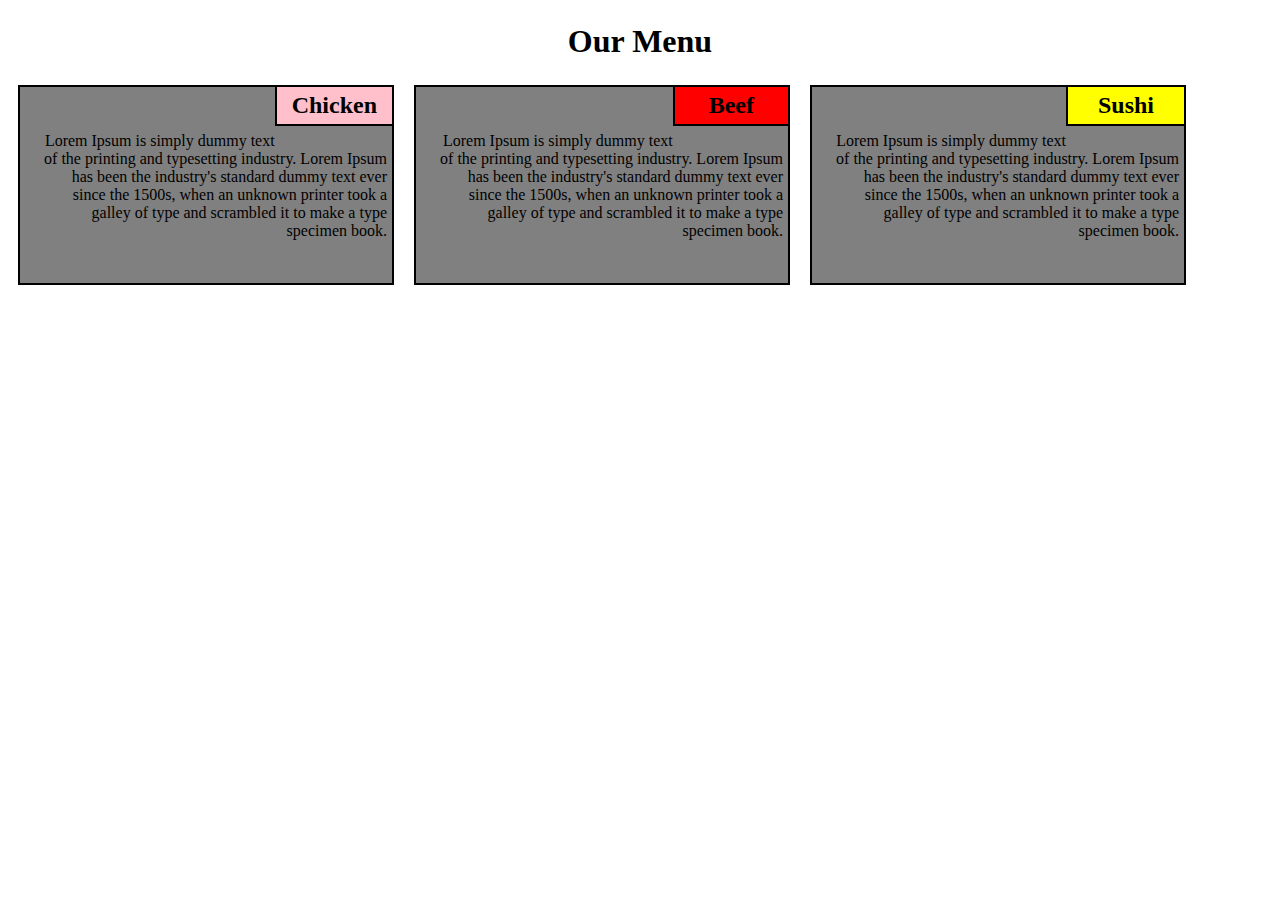
<file: site/mod2_solution/index.html>
<!DOCTYPE html>
<html>
<head>
	<meta charset="utf-8">
  <meta name="viewport" content="width=device-width, initial-scale=1">
	<title>Assignment solution for mod2</title>
	<link rel="stylesheet" type="text/css" href="CSS/first.css">
</head>
<body>
<h1 id ="head1">Our Menu</h1>

<div class="row">
  <div class="col-lg-4 col-md-6 col-sm-12">
  	  <div class = "sec">
         <h2 class="chicken">Chicken</h2>
            <p class="p1">Lorem Ipsum is simply dummy text of the printing and typesetting industry. Lorem Ipsum has been the industry's standard dummy text ever since the 1500s, when an unknown printer took a galley of type and scrambled it to make a type specimen book.</p>
      </div>
  </div>
</div>

<div class="row">
  <div class="col-lg-4 col-md-6 col-sm-12">
  	  <div class = "sec">
         <h2 class="beef">Beef</h2>
	        <p class="p2">Lorem Ipsum is simply dummy text of the printing and typesetting industry. Lorem Ipsum has been the industry's standard dummy text ever since the 1500s, when an unknown printer took a galley of type and scrambled it to make a type specimen book.</p>
     </div>
  </div>
</div>
<div class="row">
  <div class="col-lg-4 col-md-12 col-sm-12">
  	  <div class = "sec">
         <h2 class="sushi">Sushi</h2>
	        <p class="p3">Lorem Ipsum is simply dummy text of the printing and typesetting industry. Lorem Ipsum has been the industry's standard dummy text ever since the 1500s, when an unknown printer took a galley of type and scrambled it to make a 
	        type specimen book.</p>
	   </div>
  </div>	        
</div>
</body>
</html>
</file>
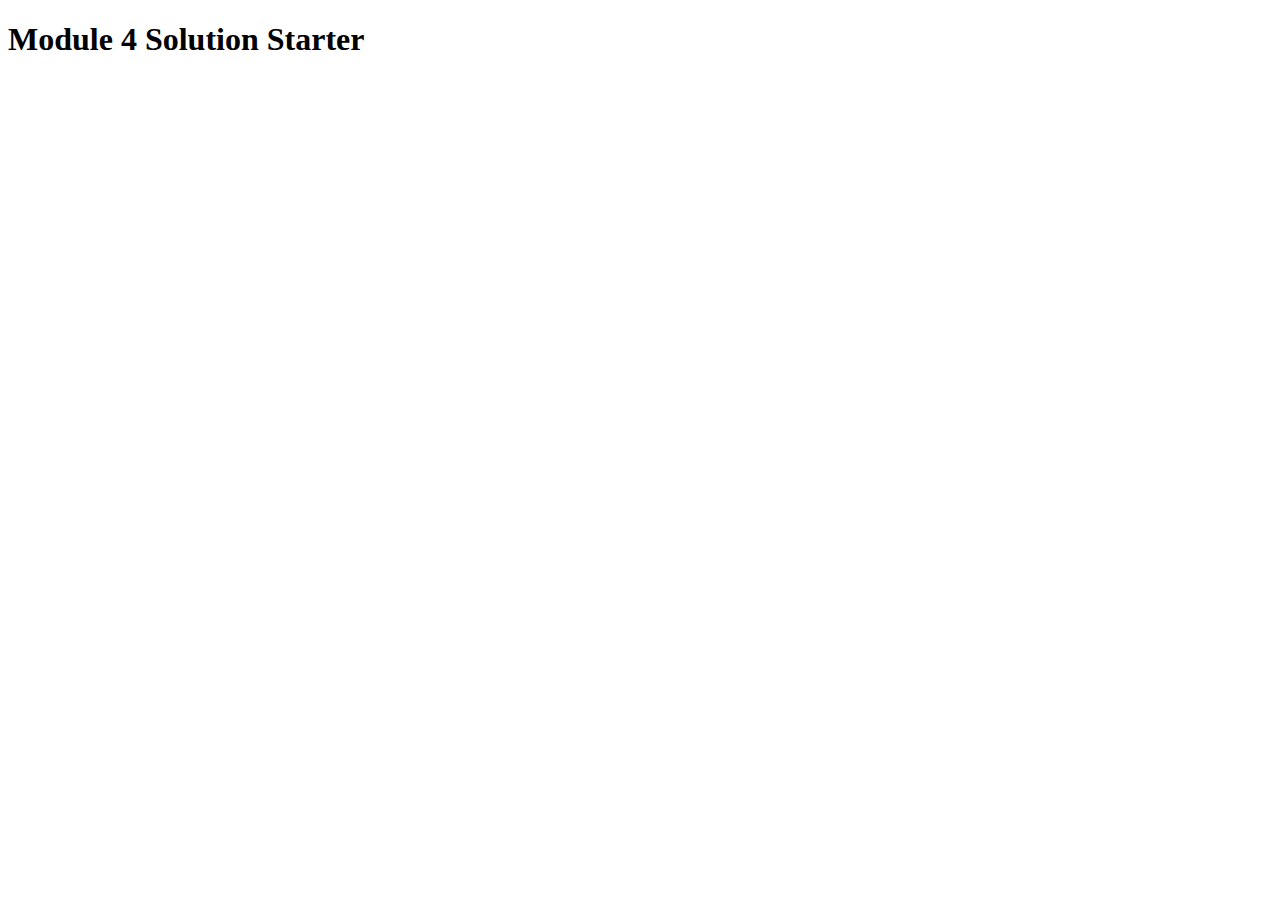
<file: site/module4-solution/index.html>
<!DOCTYPE html>
<!DOCTYPE html>
<html>
<head>
  <meta charset="utf-8">
  <title>Module 4 Solution Starter</title>
  <script src="SpeakHello.js"></script>
  <script src="SpeakGoodBye.js"></script>
  <script src="script.js"></script>
</head>
<body>
  <h1>Module 4 Solution Starter</h1>
</body>
</html>
</file>
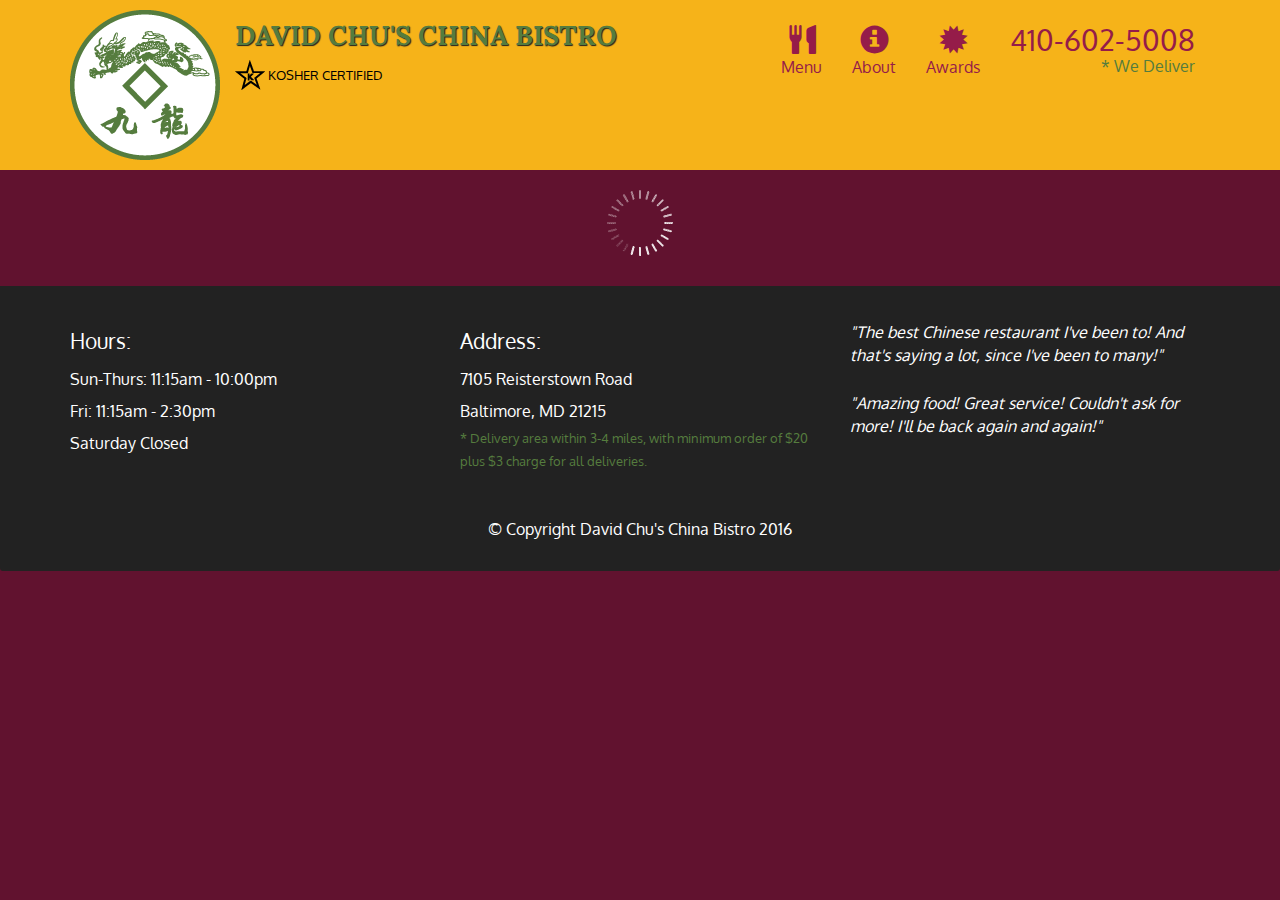
<file: site/module5-solution/index.html>
<!doctype html>
<html lang="en">
  <head>
    <meta charset="utf-8">
    <meta http-equiv="X-UA-Compatible" content="IE=edge">
    <meta name="viewport" content="width=device-width, initial-scale=1">
    <title>David Chu's China Bistro</title>
    <link rel="stylesheet" href="css/bootstrap.min.css">
    <link rel="stylesheet" href="css/styles.css">
    <link href='https://fonts.googleapis.com/css?family=Oxygen:400,300,700' rel='stylesheet' type='text/css'>
    <link href='https://fonts.googleapis.com/css?family=Lora' rel='stylesheet' type='text/css'>
  </head>
<body>
  <header>
    <nav id="header-nav" class="navbar navbar-default">
      <div class="container">
        <div class="navbar-header">
          <a href="index.html" class="pull-left visible-md visible-lg">
            <div id="logo-img" alt="Logo image"></div>
          </a>

          <div class="navbar-brand">
            <a href="index.html"><h1>David Chu's China Bistro</h1></a>
            <p>
              <img src="images/star-k-logo.png" alt="Kosher certification">
              <span>Kosher Certified</span>
            </p>
          </div>

          <button id="navbarToggle" type="button" class="navbar-toggle collapsed" data-toggle="collapse" data-target="#collapsable-nav" aria-expanded="false">
            <span class="sr-only">Toggle navigation</span>
            <span class="icon-bar"></span>
            <span class="icon-bar"></span>
            <span class="icon-bar"></span>
          </button>
        </div>
        
        <div id="collapsable-nav" class="collapse navbar-collapse">
           <ul id="nav-list" class="nav navbar-nav navbar-right">
            <li id="navHomeButton" class="visible-xs active">
              <a href="index.html">
                <span class="glyphicon glyphicon-home"></span> Home</a>
            </li>
            <li id="navMenuButton">
              <a href="#" onclick="$dc.loadMenuCategories();">
                <span class="glyphicon glyphicon-cutlery"></span><br class="hidden-xs"> Menu</a>
            </li>
            <li>
              <a href="#">
                <span class="glyphicon glyphicon-info-sign"></span><br class="hidden-xs"> About</a>
            </li>
            <li>
              <a href="#">
                <span class="glyphicon glyphicon-certificate"></span><br class="hidden-xs"> Awards</a>
            </li>
            <li id="phone" class="hidden-xs">
              <a href="tel:410-602-5008">
                <span>410-602-5008</span></a><div>* We Deliver</div>
            </li>
          </ul><!-- #nav-list -->
        </div><!-- .collapse .navbar-collapse -->
      </div><!-- .container -->
    </nav><!-- #header-nav -->
  </header>

  <div id="call-btn" class="visible-xs">
    <a class="btn" href="tel:410-602-5008">
    <span class="glyphicon glyphicon-earphone"></span>
    410-602-5008
    </a>
  </div>
  <div id="xs-deliver" class="text-center visible-xs">* We Deliver</div>

  <div id="main-content" class="container"></div>

  <footer class="panel-footer">
    <div class="container">
      <div class="row">
        <section id="hours" class="col-sm-4">
          <span>Hours:</span><br>
          Sun-Thurs: 11:15am - 10:00pm<br>
          Fri: 11:15am - 2:30pm<br>
          Saturday Closed
          <hr class="visible-xs">
        </section>
        <section id="address" class="col-sm-4">
          <span>Address:</span><br>
          7105 Reisterstown Road<br>
          Baltimore, MD 21215
          <p>* Delivery area within 3-4 miles, with minimum order of $20 plus $3 charge for all deliveries.</p>
          <hr class="visible-xs">
        </section>
        <section id="testimonials" class="col-sm-4">
          <p>"The best Chinese restaurant I've been to! And that's saying a lot, since I've been to many!"</p>
          <p>"Amazing food! Great service! Couldn't ask for more! I'll be back again and again!"</p>
        </section>
      </div>
      <div class="text-center">&copy; Copyright David Chu's China Bistro 2016</div>
    </div>
  </footer>

  <!-- jQuery (Bootstrap JS plugins depend on it) -->
  <script src="js/jquery-2.1.4.min.js"></script>
  <script src="js/bootstrap.min.js"></script>
  <script src="js/ajax-utils.js"></script>
  <script src="js/script.js"></script>
</body>
</html>
</file>
<file: site/mod2_solution/CSS/first.css>
* {
  
  box-sizing: border-box;
  }

#head1 {
	padding-top: 2px;
  text-align: center;
  margin-bottom: 15px;
}
 
.row {
   width: 100%;
  
}

.sec {
  border: 2px solid black;
  padding: 2px; 
  padding-top: 0;
  padding-right: 0;
  margin: 10px;
  text-align: right;
  background-color: gray;
  height: 200px;
}
 
p {
      
  margin-top: 40px;
  margin-bottom: 0;
  margin-left: 10px;
  padding: 5px;
}

@media (min-width: 992px) {

  .col-lg-4 {
    float:left;
    width: 31.33%;
    
  }
}
 
@media (min-width: 768px) and (max-width: 991px) {

  .col-md-6 {
     float: left;
     width: 50%;
     
  }
  
  .col-md-12 {
    float: left;
    width: 100%;
    
  }
}


@media (max-width: 767px) {

  .col-sm-12 {
    float: left;
    width: 98%;
    margin: 1p%;
  }
}
 

.chicken {
   background-color: pink;
   text-align-last: right;
   float: right;
   border-left: 2px solid black;
   border-bottom: 2px solid black;
   margin-top: 0;
   padding-top: 0;
   padding: 5px;
   padding-left: 15px;
   padding-right: 15px;
   
}

.beef {
	background-color: red;
	text-align: right;
  float: right;
  border-left: 2px solid black;
  border-bottom: 2px solid black;
  margin-top: 0;
  padding-top: 0;
  padding: 5px; 
  padding-left: 34px;
  padding-right: 34px
}

.sushi {
	text-align: right;
	background-color: yellow;
  float: right;
  border-left: 2px solid black;
  border-bottom: 2px solid black;
  margin-top: 0;
  padding-top: 0;
  padding: 5px; 
  padding-left: 30px;
  padding-right: 30px;


}
</file>
<file: site/module5-solution/css/styles.css>
body {
  font-size: 16px;
  color: #fff;
  background-color: #61122f;
  font-family: 'Oxygen', sans-serif;
}

/** HEADER **/
#header-nav {
  background-color: #f6b319;
  border-radius: 0;
  border: 0;
}

#logo-img {
  background: url('../images/restaurant-logo_large.png') no-repeat;
  width: 150px;
  height: 150px;
  margin: 10px 15px 10px 0;
}

.navbar-brand {
  padding-top: 25px;
}
.navbar-brand h1 { /* Restaurant name */
  font-family: 'Lora', serif;
  color: #557c3e;
  font-size: 1.5em;
  text-transform: uppercase;
  font-weight: bold;
  text-shadow: 1px 1px 1px #222;
  margin-top: 0;
  margin-bottom: 0;
  line-height: .75;
}
.navbar-brand a:hover, .navbar-brand a:focus {
  text-decoration: none;
}
.navbar-brand p { /* Kosher cert */
  color: #000;
  text-transform: uppercase;
  font-size: .7em;
  margin-top: 15px;
}
.navbar-brand p span { /* Star-K */
  vertical-align: middle;
}

#nav-list {
  margin-top: 10px;
}
#nav-list a {
  color: #951C49;
  text-align: center;
}
#nav-list a:hover {
  background: #E7E7E7;
}
#nav-list a span {
  font-size: 1.8em;
}

#phone {
  margin-top: 5px;
}
#phone a { /* Phone number */
  text-align: right;
  padding-bottom: 0;
}
#phone div { /* We Deliver */
  color: #557c3e;
  text-align: right;
  padding-right: 15px;
}

.navbar-header button.navbar-toggle, .navbar-header .icon-bar {
  border: 1px solid #61122f;
}
.navbar-header button.navbar-toggle {
  clear: both;
  margin-top: -30px;
}
/* END HEADER */

/* FOOTER */
.panel-footer {
  margin-top: 30px;
  padding-top: 35px;
  padding-bottom: 30px;
  background-color: #222;
  border-top: 0;
}
.panel-footer div.row {
  margin-bottom: 35px;
}
#hours, #address {
  line-height: 2;
}
#hours > span, #address > span {
  font-size: 1.3em;
}
#address p {
  color: #557c3e;
  font-size: .8em;
  line-height: 1.8;
}
#testimonials {
  font-style: italic;
}
#testimonials p:nth-child(2) {
  margin-top: 25px;
}
/* END FOOTER */



/* HOME PAGE */
.container .jumbotron {
  box-shadow: 0 0 50px #3F0C1F;
  border: 2px solid #3F0C1F;
}

#menu-tile, #specials-tile, #map-tile {
  height: 250px;
  width: 100%;
  margin-bottom: 15px;
  position: relative;
  border: 2px solid #3F0C1F;
  overflow: hidden;
}
#menu-tile:hover, #specials-tile:hover, #map-tile:hover {
  box-shadow: 0 1px 5px 1px #cccccc;
}
#menu-tile {
  background: url('../images/menu-tile.jpg') no-repeat;
  background-position: center;
}
#specials-tile {
  background: url('../images/specials-tile.jpg') no-repeat;
  background-position: center;
}
#menu-tile span, #specials-tile span, #map-tile span {
  position: absolute;
  bottom: 0;
  right: 0;
  width: 100%;
  text-align: center;
  font-size: 1.6em;
  text-transform: uppercase;
  background-color: #000;
  color: #fff;
  opacity: .8;
}
/* END HOME PAGE */

/* MENU CATEGORIES PAGE */
.category-tile { 
  position: relative;
  border: 2px solid #3F0C1F;
  overflow: hidden;
  width: 200px;
  height: 200px;
  margin: 0 auto 15px;
}
.category-tile span {
  position: absolute;
  bottom: 0;
  right: 0;
  width: 100%;
  text-align: center;
  font-size: 1.2em;
  text-transform: uppercase;
  background-color: #000;
  color: #fff;
  opacity: .8;
}
.category-tile:hover {
  box-shadow: 0 1px 5px 1px #cccccc;
}

#menu-categories-title + div {
  margin-bottom: 50px;
}
/* END MENU CATEGORIES PAGE */

/* SINGLE CATEGORY PAGE */
.menu-item-tile {
  margin-bottom: 25px;
}
.menu-item-tile hr {
  width: 80%;
}
.menu-item-tile .menu-item-price {
  font-size: 1.1em;
  text-align: right;
  margin-top: -15px;
  margin-right: -15px;
}
.menu-item-tile .menu-item-price span {
  font-size: .6em;
}
.menu-item-photo {
  position: relative;
  border: 2px solid #3F0C1F; 
  overflow: hidden;
  padding: 0;
  margin-right: -15px;
  margin-left: auto;
  margin-bottom: 20px;
  max-width: 250px;
}
.menu-item-photo div {
  position: absolute;
  bottom: 0;
  right: 0;
  width: 80px;
  background-color: #557c3e;
  text-align: center;
}
.menu-item-description {
  padding-right: 30px;
}
h3.menu-item-title {
  margin: 0 0 10px;
}
.menu-item-details {
  font-size: .9em;
  font-style: italic;
}
/* END SINGLE CATEGORY PAGE */


/********** Large devices only **********/
@media (min-width: 1200px) {
  .container .jumbotron {
    background: url('../images/jumbotron_1200.jpg') no-repeat;
    height: 675px;
  }
}

/********** Medium devices only **********/
@media (min-width: 992px) and (max-width: 1199px) {
  /* Header */
  #logo-img {
    background: url('../images/restaurant-logo_medium.png') no-repeat;
    width: 100px;
    height: 100px;
    margin: 5px 5px 5px 0;
  }
  /* End Header */

  /* Home Page */
  .container .jumbotron {
    background: url('../images/jumbotron_992.jpg') no-repeat;
    height: 558px;
  }
  /* End Home Page */
}

/********** Small devices only **********/
@media (min-width: 768px) and (max-width: 991px) {
  /* Home Page */
  .container .jumbotron {
    background: url('../images/jumbotron_768.jpg') no-repeat;
    height: 432px;
  }
  /* End Home Page */
}

/********** Extra small devices only **********/
@media (max-width: 767px) {
  /* Header */
  .navbar-brand {
    padding-top: 10px;
    height: 80px;
  }
  .navbar-brand h1 { /* Restaurant name */
    padding-top: 10px;
    font-size: 5vw; /* 1vw = 1% of viewport width */
  }
  .navbar-brand p { /* Kosher cert */
    font-size: .6em;
    margin-top: 12px;
  }
  .navbar-brand p img { /* Star-K */
    height: 20px;
  }

  #collapsable-nav a { /* Collapsed nav menu text */
    font-size: 1.2em;
  }
  #collapsable-nav a span { /* Collapsed nav menu glyph */
    font-size: 1em;
    margin-right: 5px;
  }

  #call-btn > a {
    font-size: 1.5em;
    display: block;
    margin: 0 20px;
    padding: 10px;
    border: 2px solid #fff;
    background-color: #f6b319;
    color: #951c49;
  }
  #xs-deliver {
    margin-top: 5px;
    font-size: .7em;
    letter-spacing: .1em;
    text-transform: uppercase;
  }
  /* End Header */

  /* Footer */
  .panel-footer section {
    margin-bottom: 30px;
    text-align: center;
  }
  .panel-footer section:nth-child(3) {
    margin-bottom: 0; /* margin already exists on the whole row */
  }
  .panel-footer section hr {
    width: 50%;
  }
  /* End Footer */

  /* Home Page */
  .container .jumbotron {
    margin-top: 30px;
    padding: 0;
  }
  #menu-tile, #specials-tile {
    width: 360px;
    margin: 0 auto 15px;
  }

  .menu-item-photo {
    margin-right: auto;
  }
  .menu-item-tile .menu-item-price {
    text-align: center;
  }
  .menu-item-description {
    text-align: center;;
  }
}


/********** Super extra small devices Only :-) (e.g., iPhone 4) **********/
@media (max-width: 479px) {
  /* Header */
  .navbar-brand h1 { /* Restaurant name */
    padding-top: 5px;
    font-size: 6vw;
  }
  /* End Header */
  
  /* Home page */
  #menu-tile, #specials-tile {
    width: 280px;
    margin: 0 auto 15px;
  }

  .col-xxs-12 {
    position: relative;
    min-height: 1px;
    padding-right: 15px;
    padding-left: 15px;
    float: left;
    width: 100%;
  }
}
</file>
